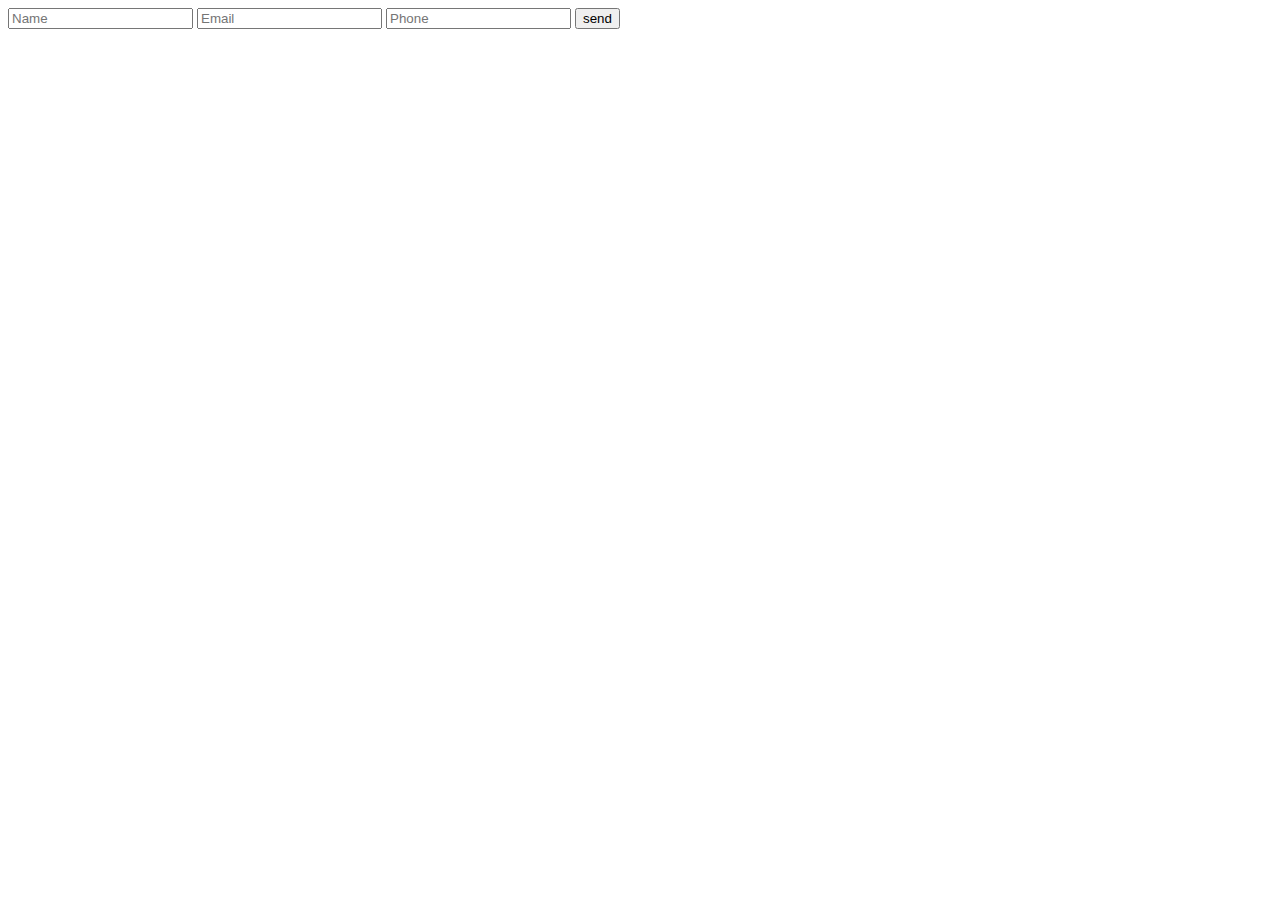
<file: contact.html>
<!DOCTYPE html>
<head>
    <meta charset="utf-8">
    <meta name="viewport" content="width=device-width, initial-scale=1">
</head>
<body>
    <div id="contact-form">
        <form>
            <input text="text" name="name" placeholder="Name">
            <input text="email" name="email" placeholder="Email">
            <input text="text" name="phone" placeholder="Phone">
            <input type="submit" name="send" value="send">
        </form>
    </div>
</body>
</file>
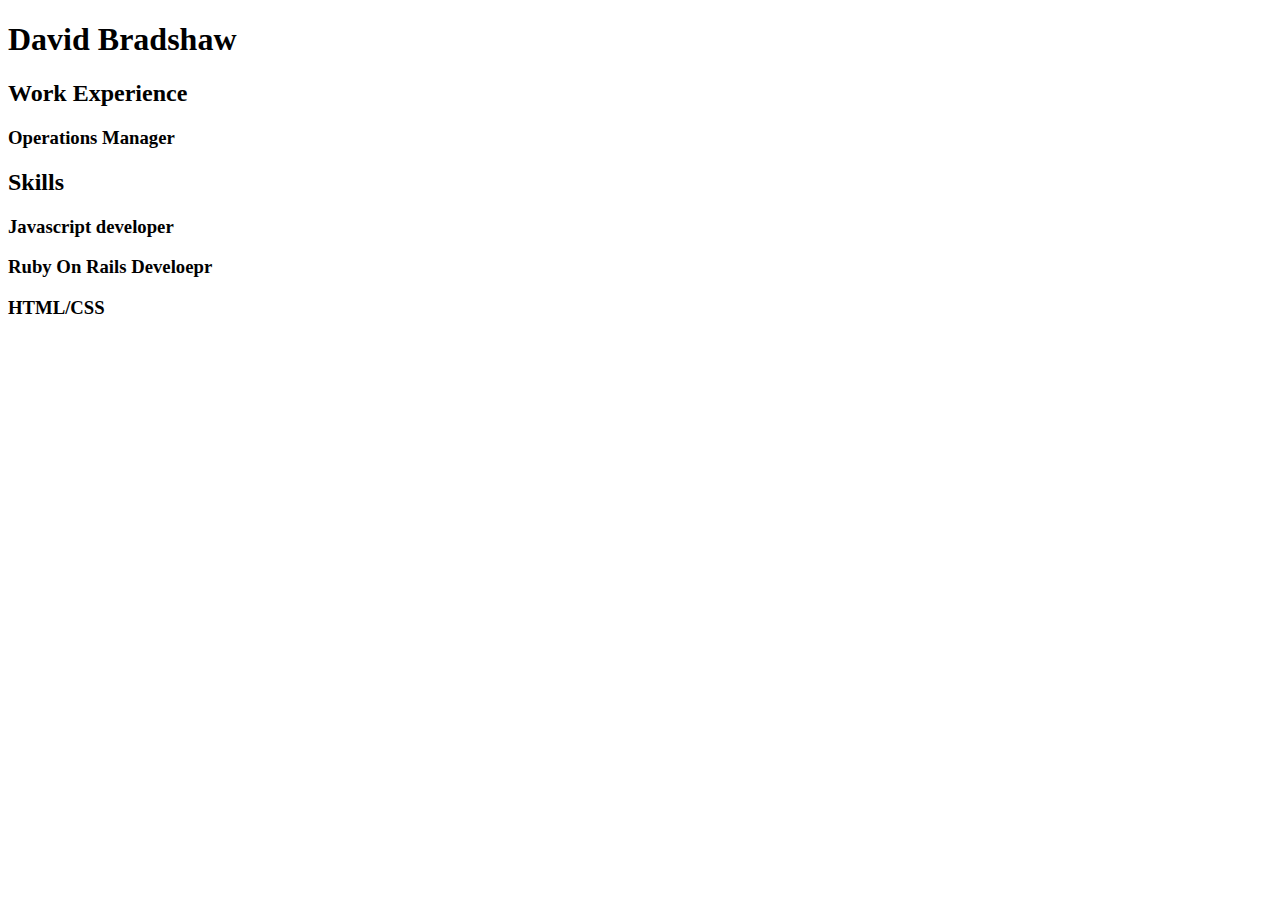
<file: resume.html>
<!DOCTYPE html>
<html>

<body>
    <h1>David Bradshaw</h1>
    <h2>Work Experience</h2>
    <h3>Operations Manager</h3>
    <h2>Skills</h2>
    <h3>Javascript developer</h3>
    <h3>Ruby On Rails Develoepr</h3>
    <h3>HTML/CSS</h3>
        
</body>
</html>
</file>
